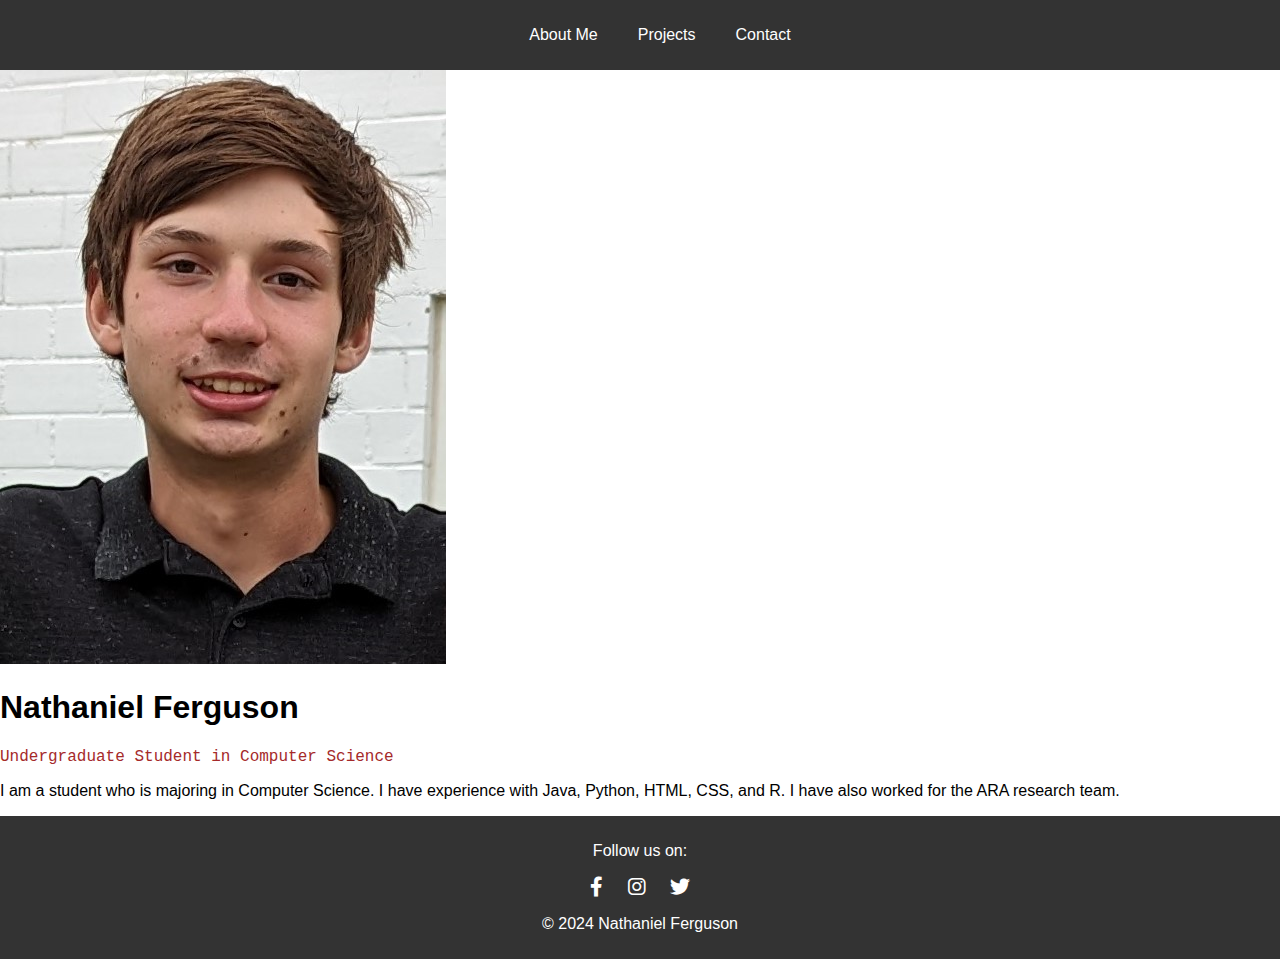
<file: index.html>
<!DOCTYPE html>
<html lang="en">
<head>
    <meta charset="UTF-8">
    <meta name="viewport" content="width=device-width, initial-scale=1.0">
    <link rel="stylesheet" href="https://cdnjs.cloudflare.com/ajax/libs/font-awesome/6.0.0-beta3/css/all.min.css">
    <link rel="stylesheet" href="./style.css">
    <title>About Me</title>
</head>
<body>
    <header>
        <nav>
            <ul>
                <li><a href="./index.html">About Me</a></li>
                <li><a href="./projects.html">Projects</a></li>
                <li><a href="./contact.html">Contact</a></li>
            </ul>
        </nav>
    </header>

    <div class="container">
        <img src= "./images/Profile_Picture.jpg" alt="Profile Photo">
        <h1>Nathaniel Ferguson</h1>
        <p style="font-family: 'Courier New', Courier, monospace; color: brown">
        Undergraduate Student in Computer Science</p>
        <p>I am a student who is majoring in Computer Science. I have experience with Java, 
        Python, HTML, CSS, and R. I have also worked for the ARA research team.</p>
    </div>  
</body>
<footer>
    <p>Follow us on:</p>
    <a href="https://www.facebook.com" target="_blank"><i class="fab fa-facebook-f"></i></a>
    <a href="https://www.instagram.com" target="_blank"><i class="fab fa-instagram"></i></a>
    <a href="https://www.twitter.com" target="_blank"><i class="fab fa-twitter"></i></a>
    <p>&copy; 2024 Nathaniel Ferguson</p>
</footer>
</html>
</file>
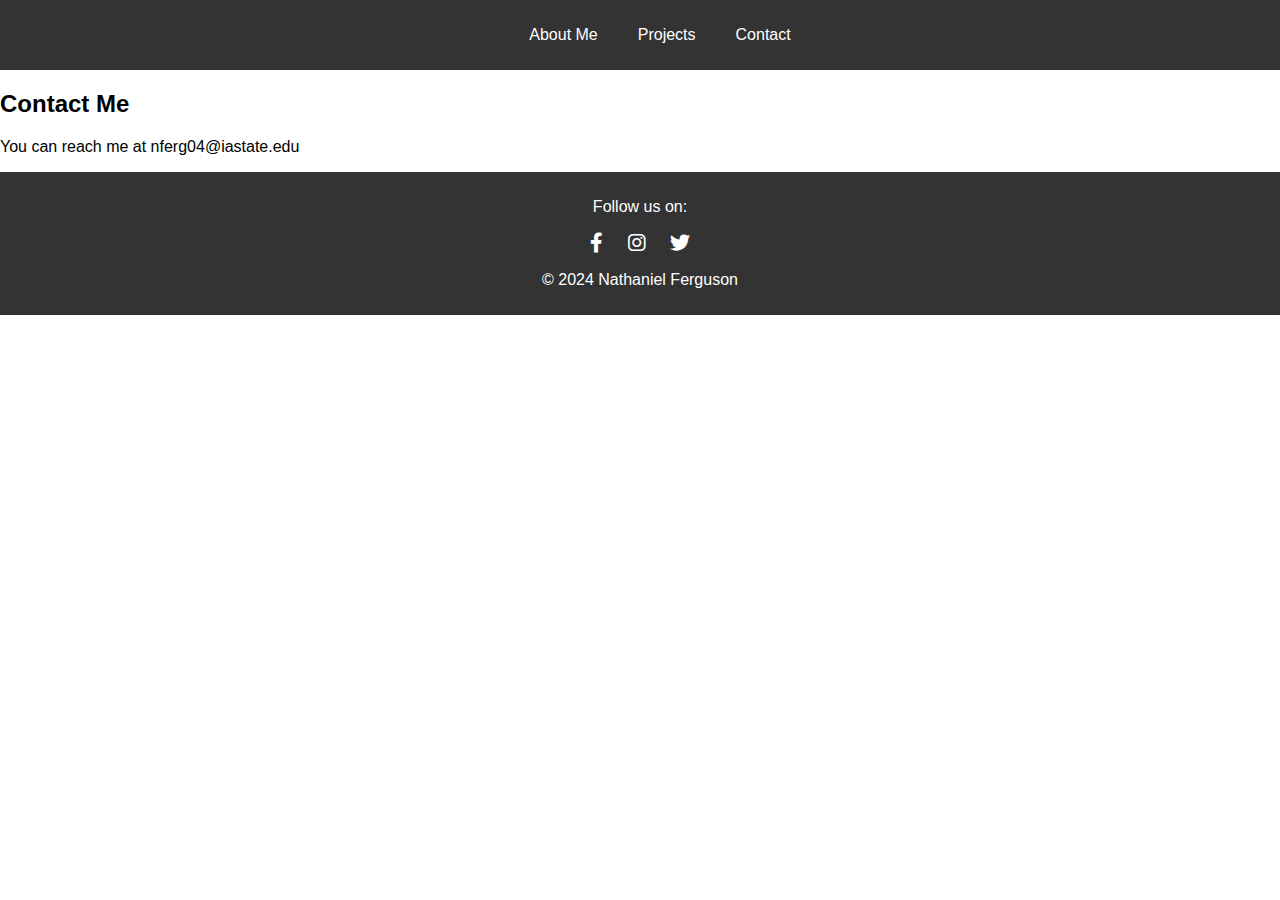
<file: contact.html>
<!DOCTYPE html>
<html lang="en">
<head>
    <meta charset="UTF-8">
    <meta name="viewport" content="width=device-width, initial-scale=1.0">
    <link rel="stylesheet" href="https://cdnjs.cloudflare.com/ajax/libs/font-awesome/6.0.0-beta3/css/all.min.css">
    <link rel="stylesheet" href="./style.css">
    <title>Contact Me</title>
</head>
<body>
    <header>
        <nav>
            <ul>
                <li><a href="./index.html">About Me</a></li>
                <li><a href="./projects.html">Projects</a></li>
                <li><a href="./contact.html">Contact</a></li>
            </ul>
        </nav>
    </header>
    
    <div class="container">
        <h2>Contact Me</h2>
        <p></p>
        <p>You can reach me at nferg04@iastate.edu</p>
    </div>
</body>
<footer>
    <p>Follow us on:</p>
    <a href="https://www.facebook.com" target="_blank"><i class="fab fa-facebook-f"></i></a>
    <a href="https://www.instagram.com" target="_blank"><i class="fab fa-instagram"></i></a>
    <a href="https://www.twitter.com" target="_blank"><i class="fab fa-twitter"></i></a>
    <p>&copy; 2024 Nathaniel Ferguson</p>
</footer>
</html>
</file>
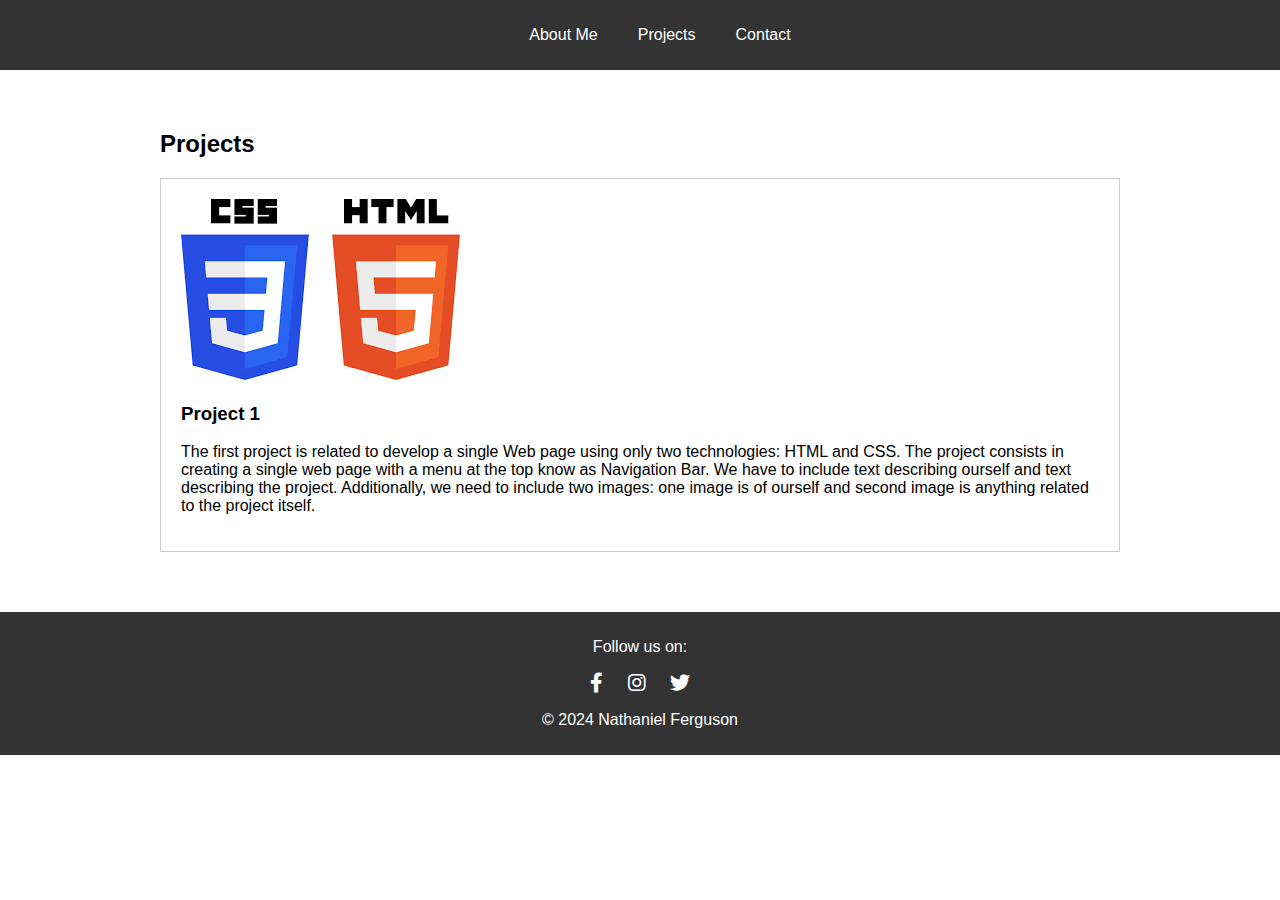
<file: projects.html>
<!DOCTYPE html>
<html lang="en">
<head>
    <meta charset="UTF-8">
    <meta name="viewport" content="width=device-width, initial-scale=1.0">
    <link rel="stylesheet" href="https://cdnjs.cloudflare.com/ajax/libs/font-awesome/6.0.0-beta3/css/all.min.css">
    <link rel="stylesheet" href="./style.css">
    <style>
        .container {
            max-width: 960px;
            margin: 0 auto;
            padding: 40px;
        }

        .project {
            margin-bottom: 20px;
            border: 1px solid #ccc;
            padding: 20px;
        }
        </style>
    <title>My Projects</title>
</head>
<body>
    <header>
        <nav>
            <ul>
                <li><a href="./index.html">About Me</a></li>
                <li><a href="./projects.html">Projects</a></li>
                <li><a href="./contact.html">Contact</a></li>
            </ul>
        </nav>
    </header>

    <div class="container">
        <h2>Projects</h2>
        <div class="project">
            <img src= "./images/project1.png" alt="Project 1">
            <h3>Project 1</h3>
            <p>The first project is related to develop a single Web page using
            only two technologies: HTML and CSS. The project consists in
            creating a single web page with a menu at the top know as
            Navigation Bar. We have to include text describing ourself and
            text describing the project. Additionally, we need to include
            two images: one image is of ourself and second image is anything
            related to the project itself.</p>
            </div>
        </div>
</body>
<footer>
    <p>Follow us on:</p>
    <a href="https://www.facebook.com" target="_blank"><i class="fab fa-facebook-f"></i></a>
    <a href="https://www.instagram.com" target="_blank"><i class="fab fa-instagram"></i></a>
    <a href="https://www.twitter.com" target="_blank"><i class="fab fa-twitter"></i></a>
    <p>&copy; 2024 Nathaniel Ferguson</p>
</footer>
</html>
</file>
<file: style.css>
header {
    background-color: #333;
    color: #fff;
    padding: 10px 0;
}

nav ul {
    list-style: none;
    display: flex;
    justify-content: center;
    }
    nav li {
    margin: 0 20px;
}

nav a {
    text-decoration: none;
    color: #fff;
}

img {
    max-width: 200%;
}

body {
    font-family: Arial, sans-serif;
    margin: 0;
    padding: 0;
}

footer {
    text-align: center;
    padding: 10px;
    background-color: #333;
    color: #fff;
}

footer a {
    color: #fff;
    margin: 0 10px;
    text-decoration: none;
    font-size: 20px;
}

footer a:hover {
    color: #f39c12; /* Change color on hover */
}
</file>
